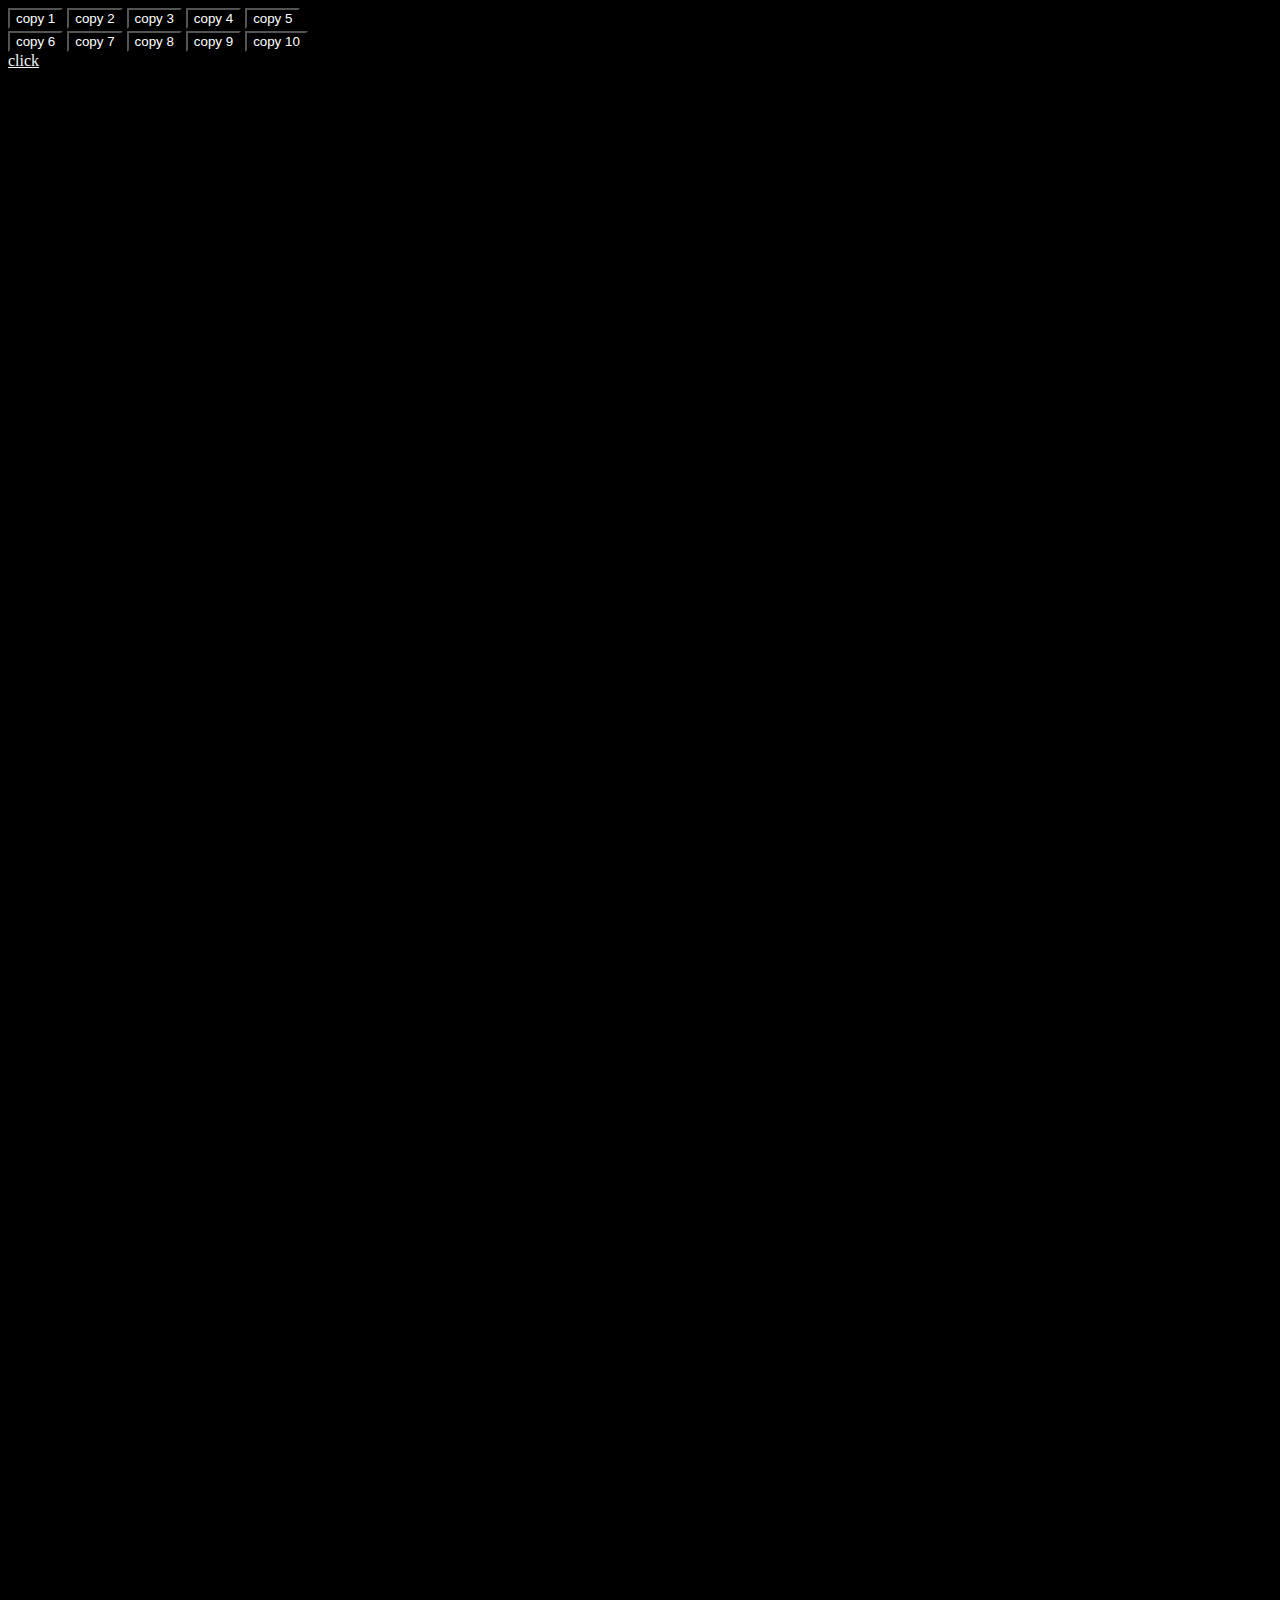
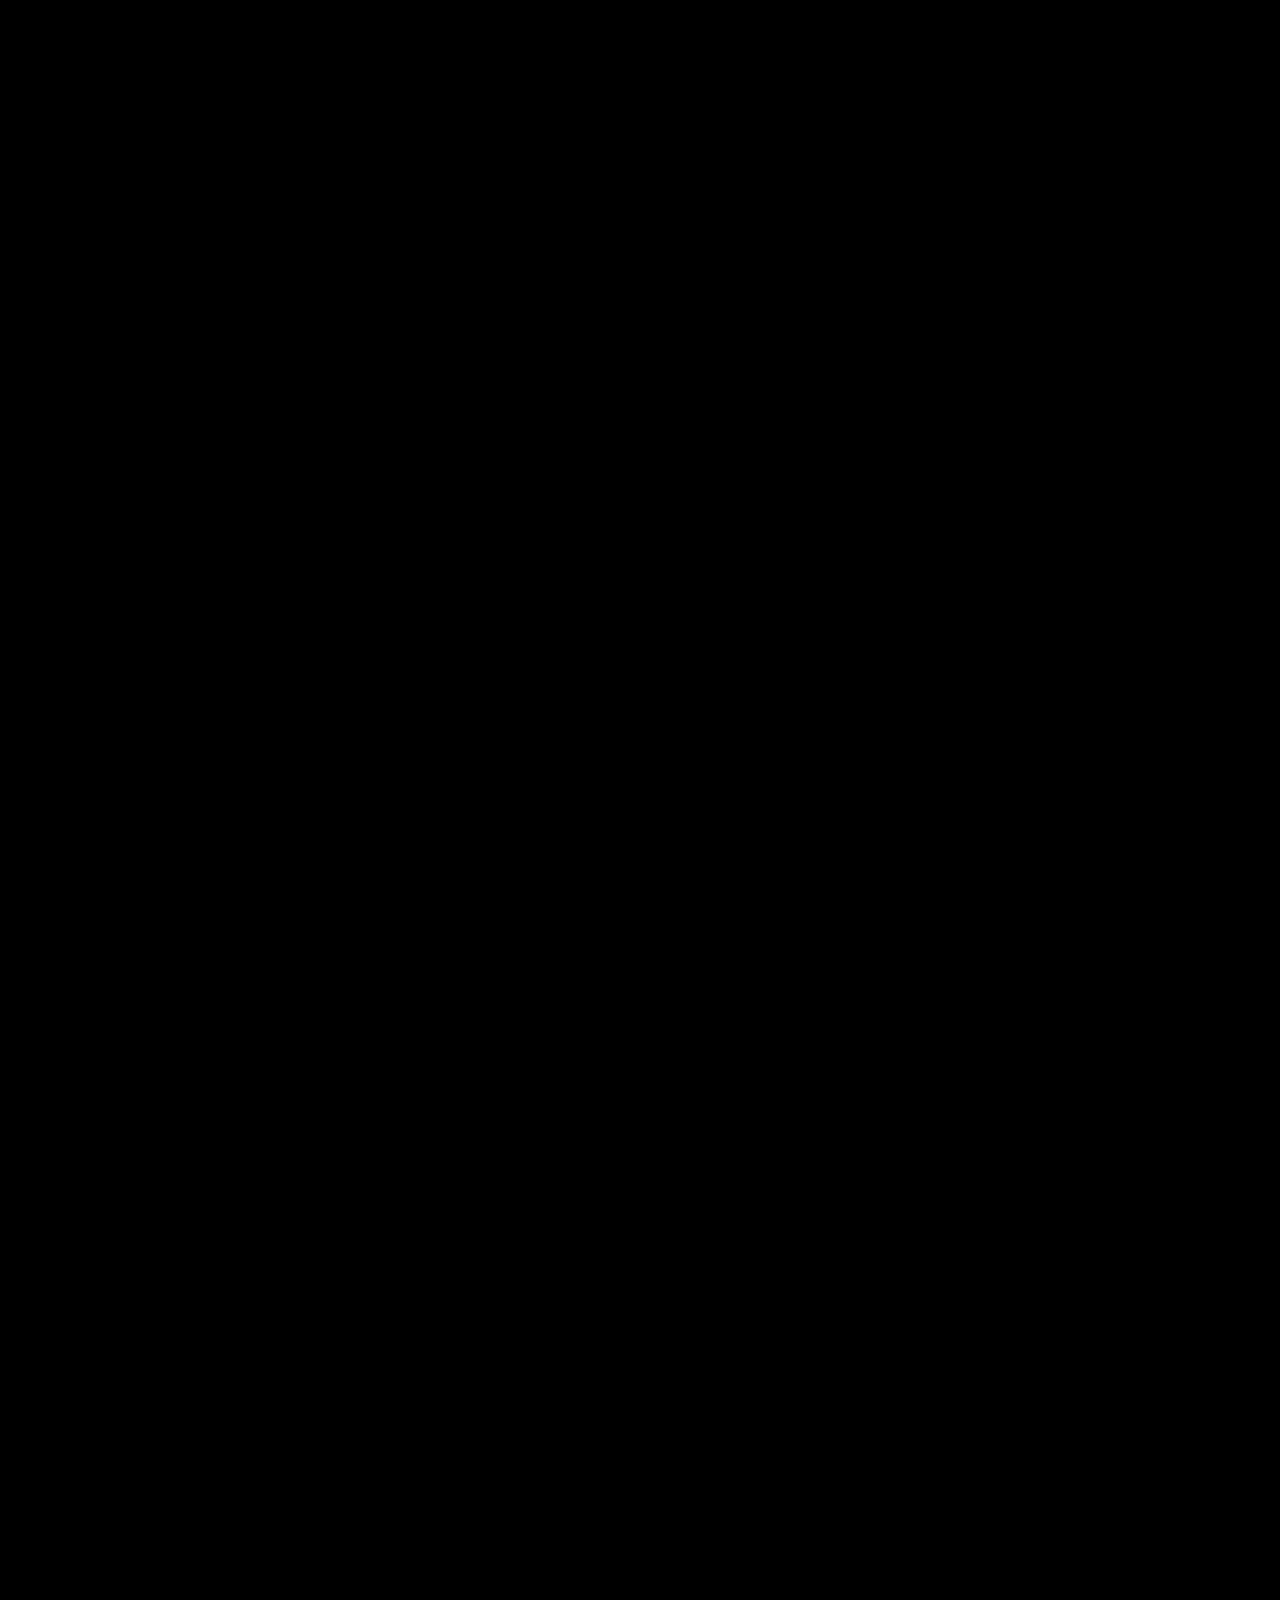
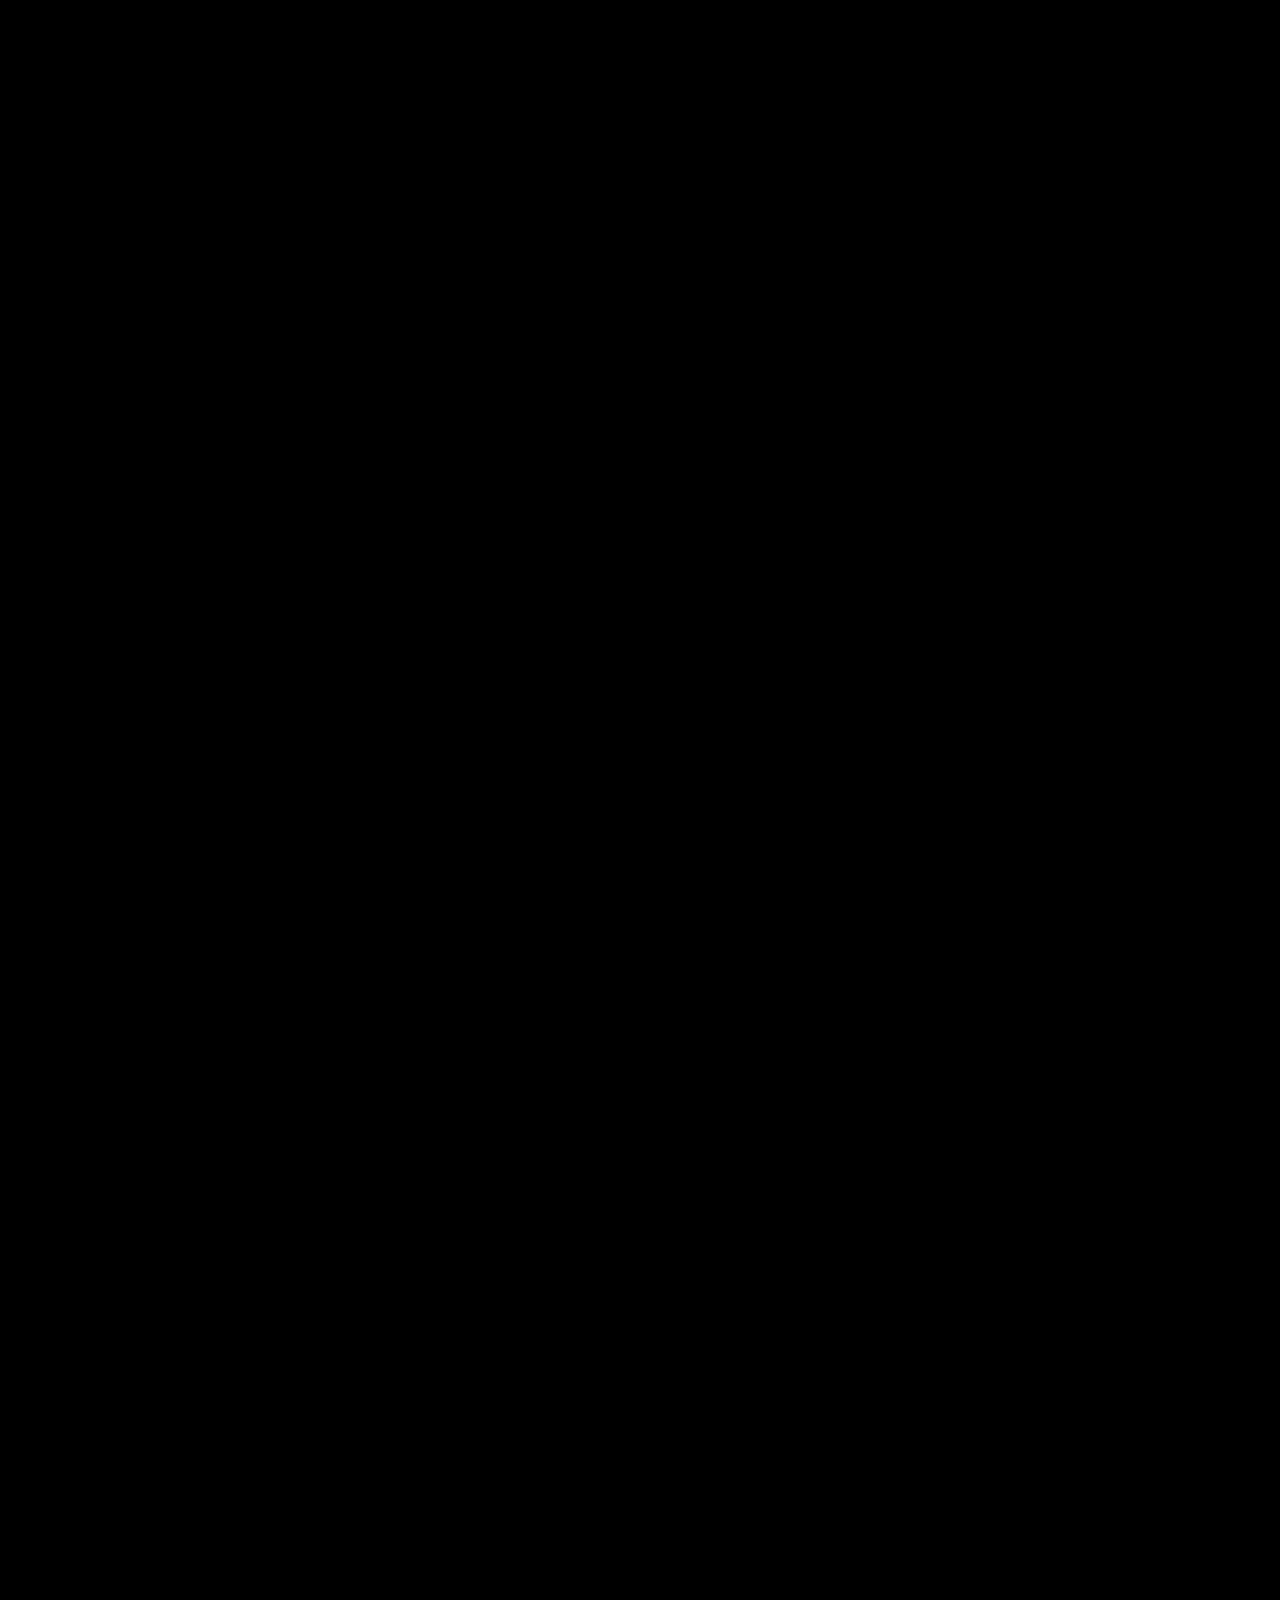
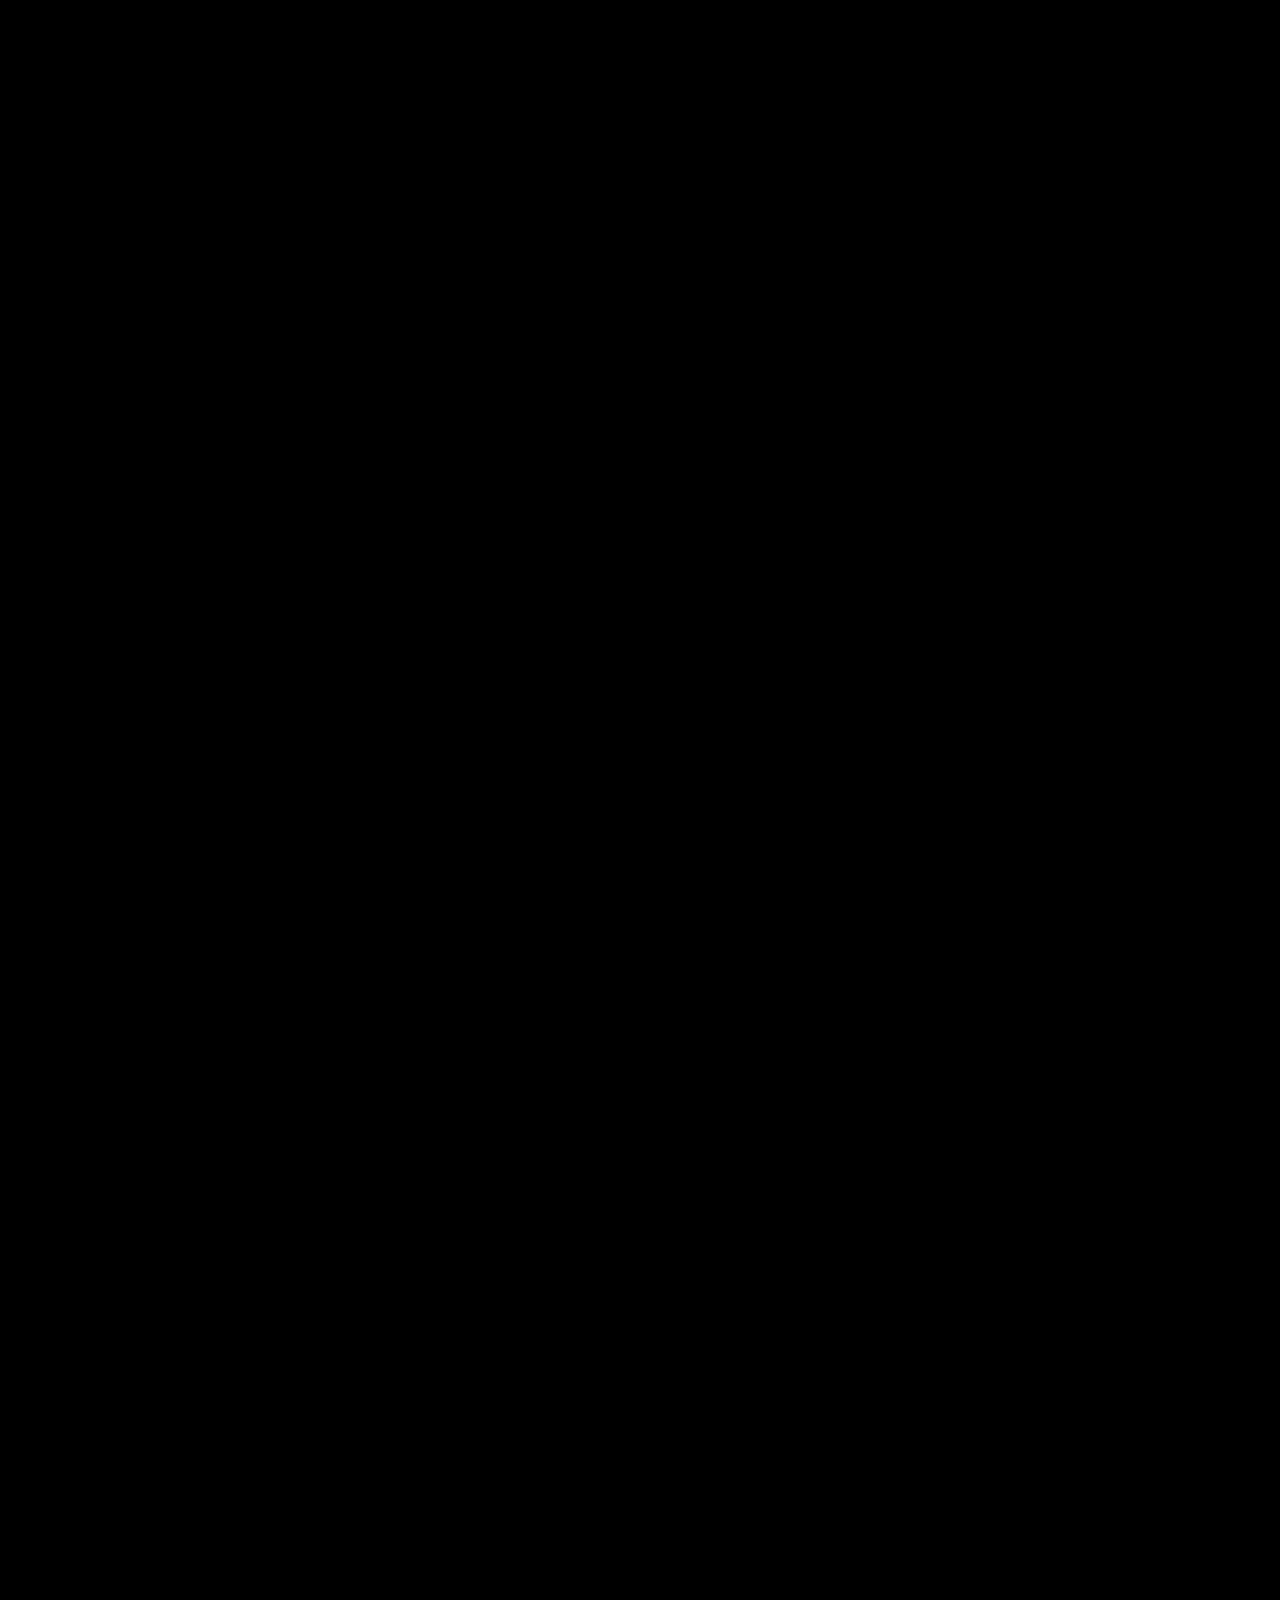
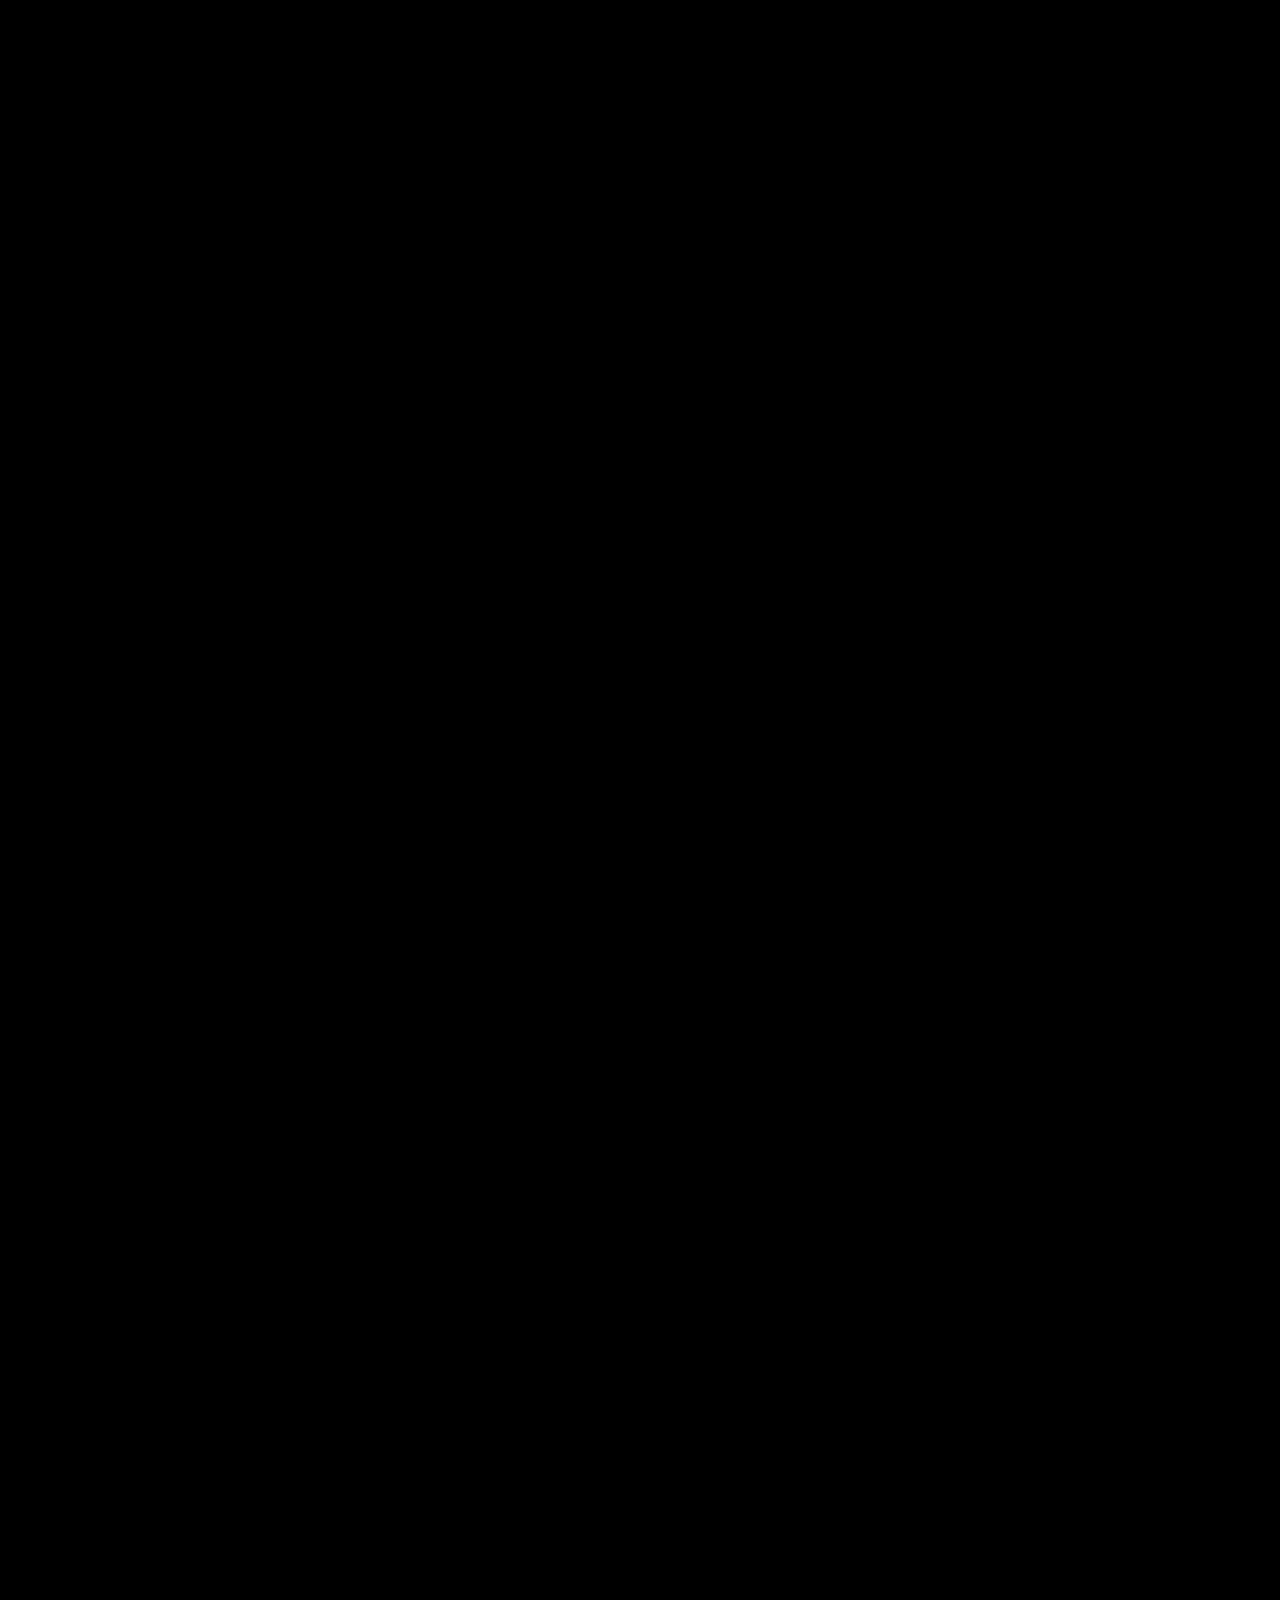
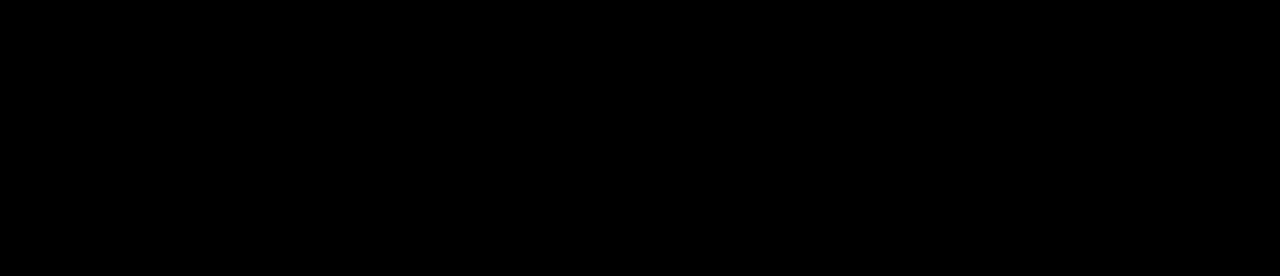
<file: index.html>
<!DOCTYPE html>
<html lang="en">
<head>
    <meta charset="UTF-8">
    <meta name="viewport" content="width=device-width, initial-scale=1.0">
    <title>Jupyter Notebook</title>
    <link rel="stylesheet" href="style.css">
</head>
<body>
<div class="flex">
    <button id="copyButton1">copy 1</button> <span id="copyResult1"></span>
    <button id="copyButton2">copy 2</button> <span id="copyResult2"></span>
    <button id="copyButton3">copy 3</button> <span id="copyResult3"></span>
    <button id="copyButton4">copy 4</button> <span id="copyResult4"></span>
    <button id="copyButton5">copy 5</button> <span id="copyResult5"></span>
    <button id="copyButton6">copy 6</button> <span id="copyResult6"></span>
    <button id="copyButton7">copy 7</button> <span id="copyResult7"></span>
    <button id="copyButton8">copy 8</button> <span id="copyResult8"></span>
    <button id="copyButton9">copy 9</button> <span id="copyResult9"></span>
    <button id="copyButton10">copy 10</button> <span id="copyResult10"></span>
</div>
<a href="page.html"> click </a>

<pre id="textToCopy1">
class Student:
    def __init__(self):
        self.marks = []

    def set_data(self, r, n, m1, m2, m3):
        self.rollno = r
        self.name = n
        self.marks.append(m1)
        self.marks.append(m2)
        self.marks.append(m3)

    def total(self):
        return sum(self.marks)

    def display_data(self):
        print("Student Details")
        print("Roll no : ", self.rollno)
        print("Name : ", self.name)
        print("Marks : ", self.total())
        print("********************")


r = int(input("Enter the rollno : "))
n = input("Enter the name : ")
print("********************")
m1 = int(input("Enter the marks in sub1 : "))
m2 = int(input("Enter the marks in sub2 : "))
m3 = int(input("Enter the marks in sub3 : "))

student_obj = Student()
student_obj.set_data(r, n, m1, m2, m3)
student_obj.display_data()
     
               
</pre>

<h4>lab 2</h4>
<pre id="textToCopy2">
class Student:
    def __init__(self, name, rollno, course, year):
        self.name = name
        self.rollno = rollno
        self.course = Course(course, year)

    def show(self):
        print(self.name, self.rollno)
        print(self.course.get())

class Course:
    def __init__(self, name, year):
        self.name = name
        self.year = year

    def get(self):
        return (self.name, self.year)

class Department:
    def __init__(self, name):
        self.name = name
        self.courses = []

    def get(self):
        return (self.name, self.courses)

    def add_courses(self, name):
        self.courses.append(name)

    def show_courses(self):
        print("Courses of this department are given: ", self.courses)

# Creating departments and adding courses
D1 = Department("BVOC")
D2 = Department("Commerce")

D1.add_courses("ASD")
D1.add_courses("RSCM")
D1.add_courses("DMFM")

D2.add_courses("HUMAN RESOURCES")
D2.add_courses("Marketing")
D2.add_courses("Material Management")

D1.show_courses()
D2.show_courses()

print("The List of the courses for the respective Department are given below: Choose the course of your wish")
S = Student("Keerthana V.D. Nayak", 201315, "ASD", 2020)
S.show()
              
</pre>

<h4>lab 3</h4>
<pre id="textToCopy3">
#a]
a = int(input("Please Enter the number 1: "))
b = int(input("Please Enter the number 2: "))

try:
    c = a / b
    print("a/b = %d" % c)
except ZeroDivisionError:
    print("You can't divide by zero")
else:
    print(c)

#b]
try:
    num = int(input("Enter the number: "))
    if num less 0:
        raise ValueError
except ValueError:
    print("Negative integers are not accepted. Please enter a positive integer.")
else:
    print(num)

   
        
</pre>

<h4>lab 4</h4>
<pre id="textToCopy4">
#1]
import numpy as np
x = np.array([[1, 2, 3, 4], [5, 6, 7, 8], [9, 10, 11, 12]])
print("Original array:")
print(x)
print(" ")
print("Sum of all elements:")
print(np.sum(x))
print(" ")
print("Sum of each column:")
print(np.sum(x, axis=0))
print(" ")
print("Sum of each row:")
print(np.sum(x, axis=1))

#2] a]
print("Array of floating point : \n")
print(np.ones((3, 5)))
#2] b]
array = np.random.randint(10, size=(3, 3))
print("Array of random integers :\n ")
print(array)

#2] c]
import numpy as np
x=np.array([1,2,3,4,5,6,7,8,9,10])
print("Original array: ")
print(x)
print(" ")
#i)Positive and negative indexing on the array
print("Access element by Positive index :")
print(x[0])
print(" ")
print("Access element by Negative index :")
print(x[-1])
print(" ")
#ii)middle subarray of the original array
print("Middle subarray of the original array:")
print(x[4:8])
print(" ")
#iii)every other element, starting at index 1
print("Access every other elements : ")
print(x[1::2] )

#2] d]
#i)one-dimensions array
array = np.array([ 2, 4, 6, 8, 10, 12])
print("One-dimensions array:")
print(array)
#ii)two-dimensions array
newarray= np.array([[ 2, 4],[ 6, 8], [10, 12]])
print("Two-dimensions array:")
print(newarray)
#iii)three -dimensions array
array_3= np.array([[[0,1,2],[3,4,5]],[[6,7,8],[9,10,11]]])
print("Three-dimensions array:")
print(array_3)

#2] e]
x=np.array([1,2,3])
y=np.array([3,2,1])
z=np.array([7,8,9])
print("concatenate:")
print(np.concatenate([x, y]))
print(" ")
print("vstack: ")
print(np.vstack([x, z, y]))
print(" ")
print("hstack: ")
print(np.hstack([x,y]))

#2] f]
import numpy as np
a = np.array([1,2,3,4,5,6,7,8,9,10,11,12])
b = a.reshape(3,4)
print("Array of shape 3*4 is :")
print(b)
print(" ")
c = b[::2]
print("Access multiple array element at once :")
print(c)
     
</pre>

<h4>lab 5</h4>
<pre id="textToCopy5">
#create dataframe Sales
import pandas as pd
inr2014=[700,2100,1300,878,987]
inr2015=[700,2100,1310,878,978]
inr2016=[5000,2100,1350,878,977]
inr2017=[700,2150,1370,878,987]
label = ['Kokila','Punith','Rama','Shama','Bahma']
dic={'2014':inr2014,'2015':inr2015,'2016':inr2016,'2017':inr2017}
Sales=pd.DataFrame(dic,index=label)
print(Sales)
#create dataframe Sales2
inr2018=[160000,110000,500000,340000,900000]
label=['Kokila','Punith','Rama','Shama','Bahma']
dic={'2018':inr2018}
Sales2=pd.DataFrame(dic,index=label)
print(Sales2)
#1]
print(Sales.index)
#2]
print(Sales.columns)
#3]
print(Sales.dtypes) 
#4]
print(Sales.ndim)
print(Sales.shape)
print(Sales.size)
print(Sales.values)
#5] a]
print(Sales.tail(2)) 
#5] b]
print(Sales.head(2))
#6]
print(Sales[['2014','2015']])
#7] 
print(Sales.empty)
#8]
print(Sales.T.append(Sales2.T).T)
#9] 
print(Sales.T)
print(Sales)
#10]
print(Sales['2017'])
#11] 
print(Sales['2016']['Bahma'])
print(Sales)
#12]
del Sales['2014']
print(Sales)
#13] 
Sales.rename({'Punith':'Rajkumar','Rama':'Krishan'},axis='index')
#14]
print(Sales2)
Sales2['2018']['Kokila']=100000
print(Sales2)
#15] 
print(Sales)
print(Sales2)
</pre>

<h4>lab 6</h4>
<pre id="textToCopy6">
# 2
import pandas as pd
Automobile_data =pd.read_csv("D:/Sem 3 B.Voc/Python for Data Science/notes/unit
3/csv/AUTOMOBILE_DATA.csv", sep=",", header=0)
Automobile_data 
# 3
import numpy as np
import pandas as pd
Automobile_data=pd.read_csv("D:/Sem 3 B.Voc/Python for Data Science/notes/unit
3/csv/AUTOMOBILE_DATA.csv")
Automobile_data['PRICE']=Automobile_data['PRICE'].fillna(420)
Automobile_data
# 4
import pandas as pd
Automobile_Data = pd.read_csv('D:/Sem 3 B.Voc/Python for Data Science/notes/unit
3/csv/AUTOMOBILE_DATA1.csv')
Automobile_Data = Automobile_Data
[['COMPANY','PRICE']][Automobile_Data.PRICE==Automobile_Data['PRICE'].max()]
Automobile_Data
# 5
import pandas as pd
Automobile_Data = pd.read_csv('D:/Sem 3 B.Voc/Python for Data Science/notes/unit
3/csv/AUTOMOBILE_DATA1.csv')
car_Manufacturers = Automobile_Data .groupby('COMPANY')
higpricecarDf = car_Manufacturers['COMPANY','PRICE'].max()
higpricecarDf

</pre>

<h4>lab 7</h4>
<pre id="textToCopy7">
# a
import pandas as pd
import matplotlib.pyplot as plt
df = pd.read_csv("D:/Sem 3 B.Voc/Python for Data Science/notes/unit 4/New
folder/company_sales_data.csv")
profitList = df ['total_profit'].tolist()
monthList = df ['month_number'].tolist()
plt.plot(monthList, profitList)
plt.xlabel('Month number')
plt.ylabel('Profit in dollar')
plt.xticks(monthList)
plt.title('Company profit per month')
plt.yticks([100000, 200000, 300000, 400000, 500000])
plt.show()

# b
import pandas as pd
import matplotlib.pyplot as plt
df = pd.read_csv("D:/Sem 3 B.Voc/Python for Data Science/notes/unit 4/New
folder/company_sales_data.csv")
monthList = df ['month_number'].tolist()
faceCremSalesData = df ['facecream'].tolist()
faceWashSalesData = df ['facewash'].tolist()
toothPasteSalesData = df ['toothpaste'].tolist()
bathingsoapSalesData = df ['bathingsoap'].tolist()
shampooSalesData = df ['shampoo'].tolist()
moisturizerSalesData = df ['moisturizer'].tolist()
plt.plot(monthList, faceCremSalesData, label = 'Face cream Sales Data', marker='o',
linewidth=3)
plt.plot(monthList, faceWashSalesData, label = 'Face Wash Sales Data', marker='o',
linewidth=3)
plt.plot(monthList, toothPasteSalesData, label = 'ToothPaste Sales Data', marker='o',
linewidth=3)
plt.plot(monthList, bathingsoapSalesData, label = 'BathingSoap Sales Data', marker='o',
linewidth=3)
plt.plot(monthList, shampooSalesData, label = 'Shampoo Sales Data', marker='o',
linewidth=3)
plt.plot(monthList, moisturizerSalesData, label = 'Moisturizer Sales Data', marker='o',
linewidth=3)
plt.xlabel('Month Number')
plt.ylabel('Sales units in number')
plt.legend(loc='upper left')
plt.xticks(monthList)
plt.yticks([1000, 2000, 4000, 6000, 8000, 10000, 12000, 15000, 18000])
plt.title('Sales data')
plt.show()

# c
import pandas as pd
import matplotlib.pyplot as plt
df = pd.read_csv("D:/Sem 3 B.Voc/Python for Data Science/notes/unit 4/New
folder/company_sales_data.csv")
monthList = df ['month_number'].tolist()
labels = ['FaceCream', 'FaseWash', 'ToothPaste', 'Bathing soap', 'Shampoo', 'Moisturizer']
salesData = [df ['facecream'].sum(), df ['facewash'].sum(), df ['toothpaste'].sum(),
df ['bathingsoap'].sum(), df ['shampoo'].sum(), df ['moisturizer'].sum()]
plt.axis("equal")
plt.pie(salesData, labels=labels, autopct='%1.1f%%')
plt.legend(loc=(1,0.3))
plt.title('Sales data')
plt.show()
 
</pre>

<h4>lab 8</h4>
<pre id="textToCopy8">
import numpy as np
import pandas as pd
import matplotlib.pyplot as plt
df1 = pd.read_csv("D:/Sem 3 B.Voc/Python for Data Science/notes/unit 4/New
folder/SAheart.csv")
df1

df1.head(10)

df1=pd.crosstab(df1.famhist, df1.chd)
df1

# a
df1.plot.bar()

# b 
df1 = pd.crosstab(df1.age, df1.chd)
df1

df1.plot.bar(figsize=(20,10))
plt.xlabel("Ages")
plt.ylabel("Counts")
</pre>

<h4>lab 9</h4>
<pre id="textToCopy9">
import numpy as np
import pandas as pd
import matplotlib.pyplot as plt
df = pd.read_csv("D:/Sem 3 B.Voc/Python for Data Science/notes/unit 4/New
folder/Iris.csv")
df

df.head(50)

df[50:100]

from pandas.api.types import is_numeric_dtype
for col in data.columns:
    if is_numeric_dtype(data[col]):
            print('%s:' % (col))
            print('\t Mean = %.2f' % data[col].mean())
            print('\t Median = %.2f' % data[col].median())
            print('\t Standard deviation = %.2f' % data[col].std())
            print('\t Minimum = %.2f' % data[col].min())
            print('\t Maximum = %.2f' % data[col].max())

data['class'].value_counts()

data.describe(include='all')

# a
df = "D:/Sem 3 B.Voc/Python for Data Science/notes/unit 4/New folder/iris.data"
iris = np.genfromtxt(df, delimiter=',', dtype='object')
sepallength = np.genfromtxt(df, delimiter=',', dtype='float', usecols=[0])
A = np.mean(sepallength)
B = np.median(sepallength)
C = np.std(sepallength)
print("\n----Calculate Mean-----\n")
print(A)
print("\n---- Calculate Median ---- \n")
print(B)
print("\n---- Calculate Standard deviation ---- \n")
print(C)

# b
df = "D:/Sem 3 B.Voc/Python for Data Science/notes/unit 4/New folder/iris.data"
sepallength = np.genfromtxt(df, delimiter=',', dtype='float', usecols=[0])
Smax, Smin = sepallength.max(), sepallength.min()
(sepallength - Smin)/(Smax - Smin)

data.head(50)

# c
df ="D:/Sem 3 B.Voc/Python for Data Science/notes/unit 4/New folder/iris.data"
iris_2d = np.genfromtxt(df, delimiter=',', dtype='float')
iris_2d[np.random.randint(150, size=20), np.random.randint(4, size=20)] = np.nan
print(iris_2d)

type(iris_2d)

X = np.isnan(iris_2d[:, 0]).sum()
# Position of missing values
Y = np.where(np.isnan(iris_2d[:, 0]))
print("\n----Number of missing values ---- \n")
print(X)
print("\n---- Position of missing values ----\n")
print(Y)


</pre>

<h4>lab 10</h4>
<pre id="textToCopy10">
import pandas as pd
ResultSheet={
'Arnab': pd.Series([45, 91, 97],
index=['Maths','Science','Hindi']),
'Ramit': pd.Series([70, 81, 96],
index=['Maths','Science','Hindi']),
'Samridhi': pd.Series([89, 91, 88],
index=['Maths','Science','Hindi']),
'Riya': pd.Series([81, 71, 67],
index=['Maths','Science','Hindi']),
'Mallika': pd.Series([94, 95, 99],
index=['Maths','Science','Hindi']),
'Shiv': pd.Series([25, 50, 75],
index=['Maths','Science','Hindi'])}
ResultDF = pd.DataFrame(ResultSheet)
ResultDF

# 1
ResultDF.to_csv(path_or_buf='C:/Users/shivaraj/Desktop/Dataset/Student_Result.CSV', sep
=',')

# 2
Maker ="*"
markersize=10
linestyle="--"
Linewidth =3
import pandas as pd
import matplotlib.pyplot as plt
df = ResultDF
#creates plot of different color for each student
df.plot(kind='line', color=['red','blue','brown','y','m','c'],marker="*",markersize=10,linewidth=
3,linestyle="--")
# Set title to "Unit Test Report"
plt.title('Unit Test Report')
plt.grid(True)
# Label x axis as "Subjects"
plt.xlabel('Subjects')
# Label y axis as "Marks in Rs"
plt.ylabel('Marks')
plt.show()

# 3
import pandas as pd
import matplotlib.pyplot as plt
df=pd.read_csv("C:/Users/shivaraj/Desktop/Dataset/Student_Result.CSV")
df.plot(kind='bar',title='Student_Result',color=['b','r','k','y','c','black'], edgecolor='m',linewidth
=2,linestyle='-.')
positions = (0, 1, 2)
labels = ("Maths", "Science", "Hindi")
plt.xticks(positions, labels)
# Label x axis as "Subjects"
plt.xlabel('Subjects')
plt.legend(loc=(1,0.4))
#set title for ylabel
plt.ylabel('Marks in Each Subject')
plt.show()

ResultDF

# 4
import numpy as np
import matplotlib.pyplot as plt
Marks = np.array([45,70,89,81,94,25])
StuName = np.array(['Arnab', 'Ramit','Samridhi','Riya','Mallika','Shiv'])
plt.scatter(x=Marks,y=StuName,s=500,color='red',linewidth=3,marker='*',edgecolor='blue')
plt.title('All Students Marks in Maths')
plt.xlabel('Marks Scored')
plt.ylabel('Students Name')
plt.show()

Marks = np.array([91,81,91,71,95,50])
StuName = np.array(['Arnab', 'Ramit','Samridhi','Riya','Mallika','Shiv'])
plt.scatter(x=Marks,y=StuName,s=500,color='red',linewidth=3,marker='*',edgecolor='blue')
plt.title('All Students Marks in Science')
plt.xlabel('Marks Scored')
plt.ylabel('Students Name')
plt.show()

Marks = np.array([97,96,88,67,99,75])
StuName = np.array(['Arnab', 'Ramit','Samridhi','Riya','Mallika','Shiv'])
plt.scatter(x=Marks,y=StuName,s=500,color='red',linewidth=3,marker='*',edgecolor='blue')
plt.title('All Students Marks in Hindi')
plt.xlabel('Marks Scored')
plt.ylabel('Students Name')
plt.show()

</pre>
<script src="script.js"></script>
</body>
</html>
</file>
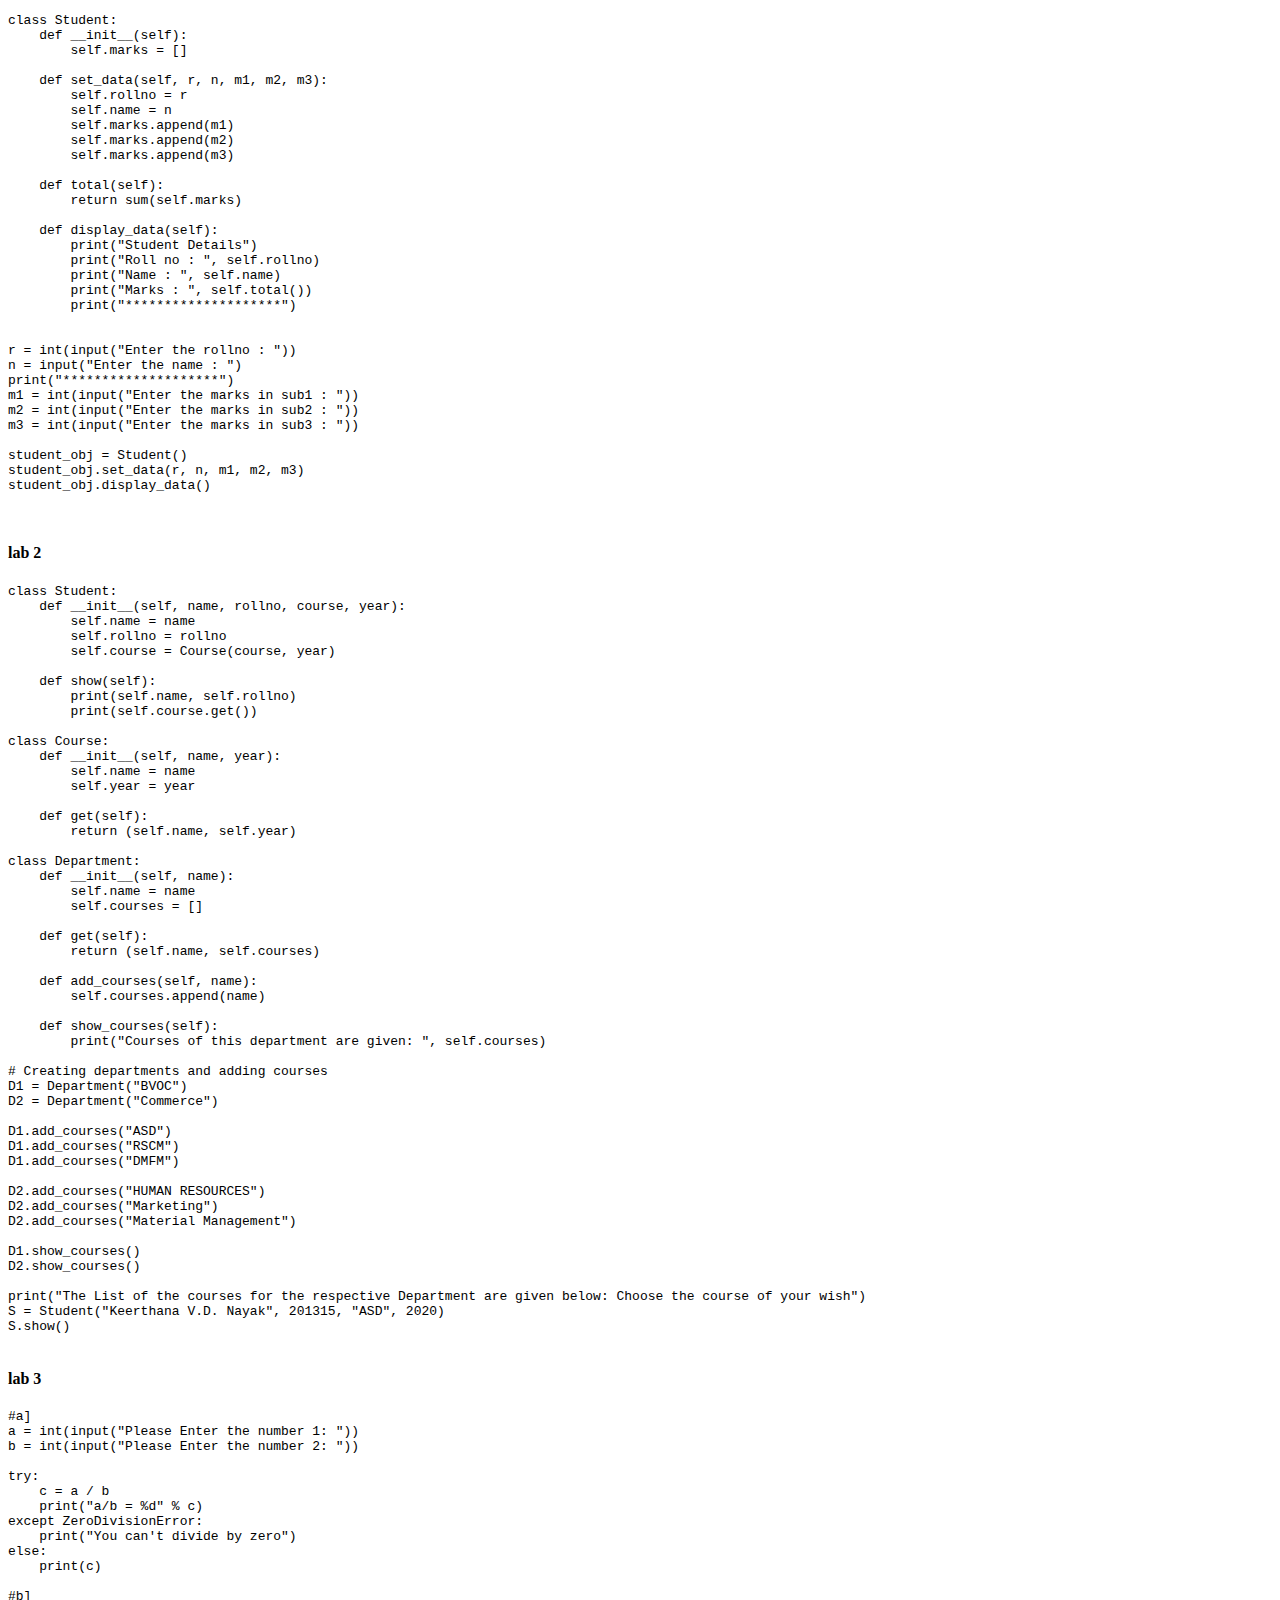
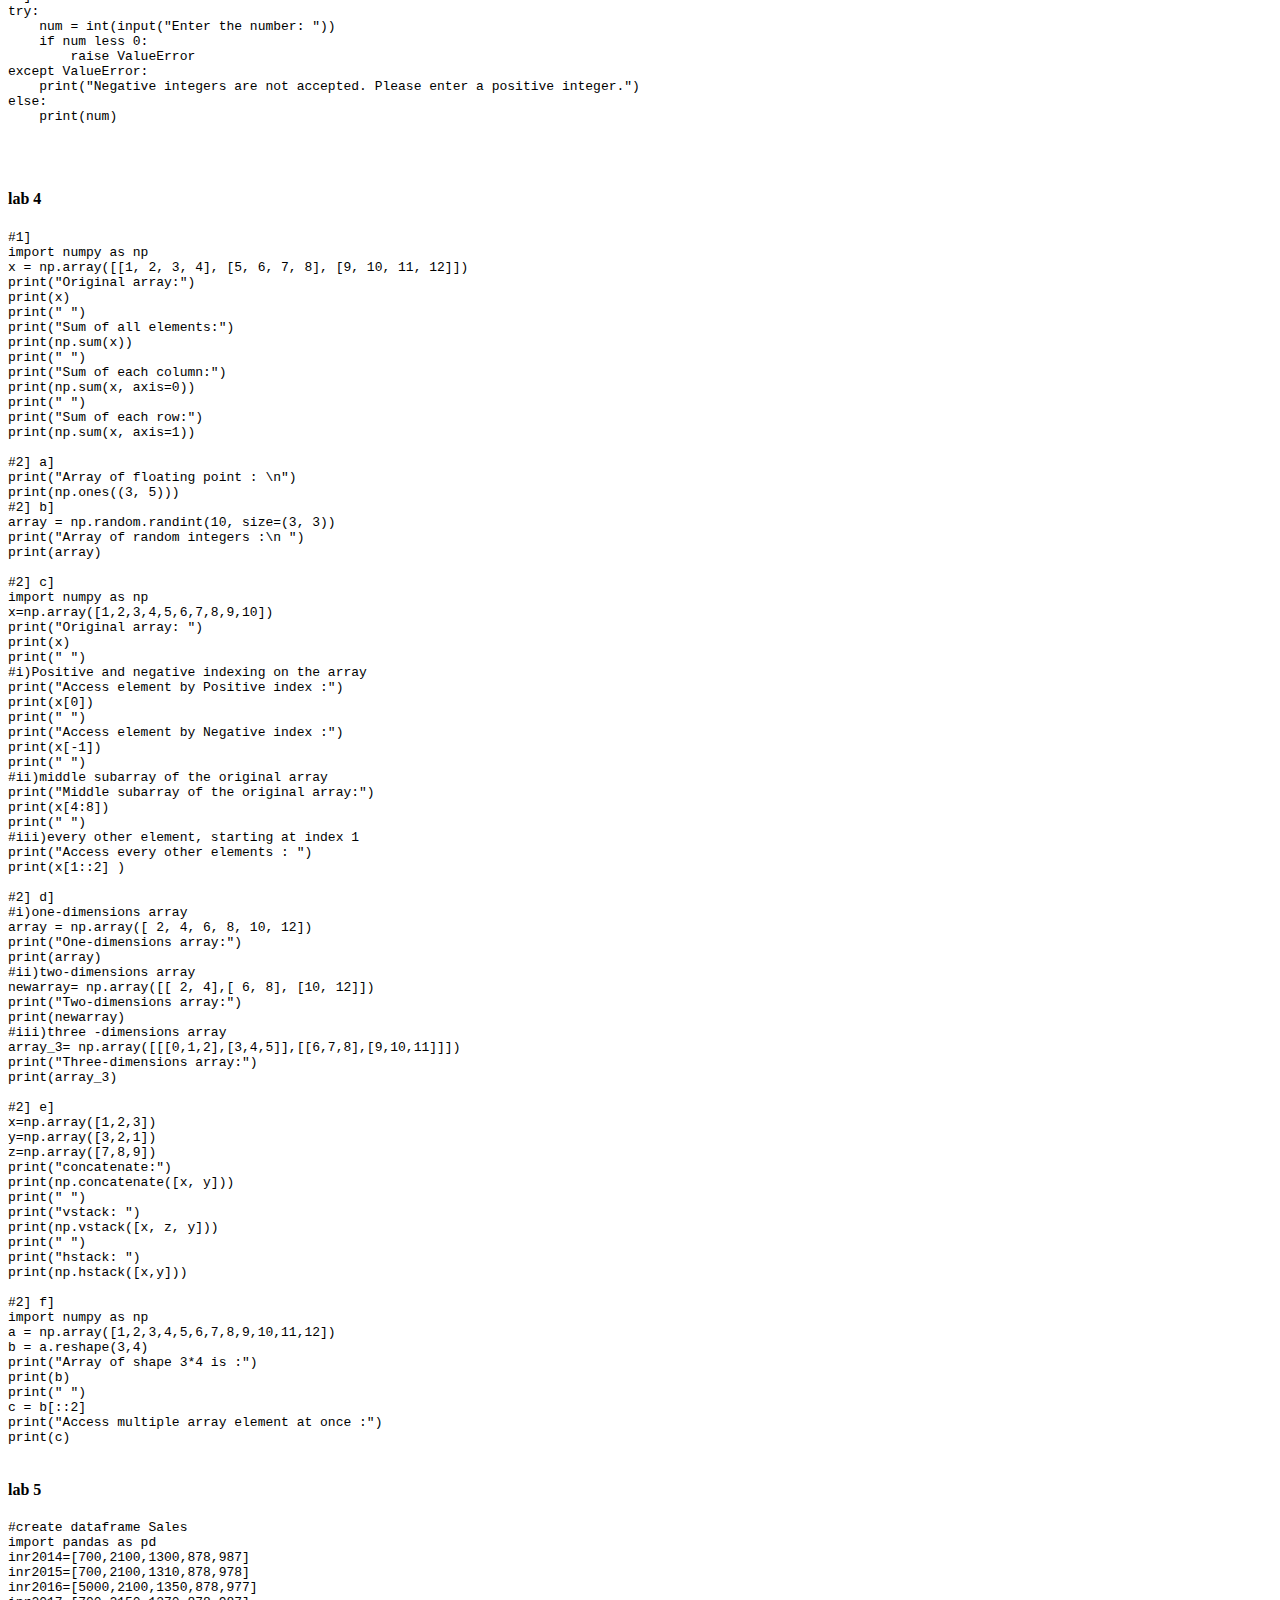
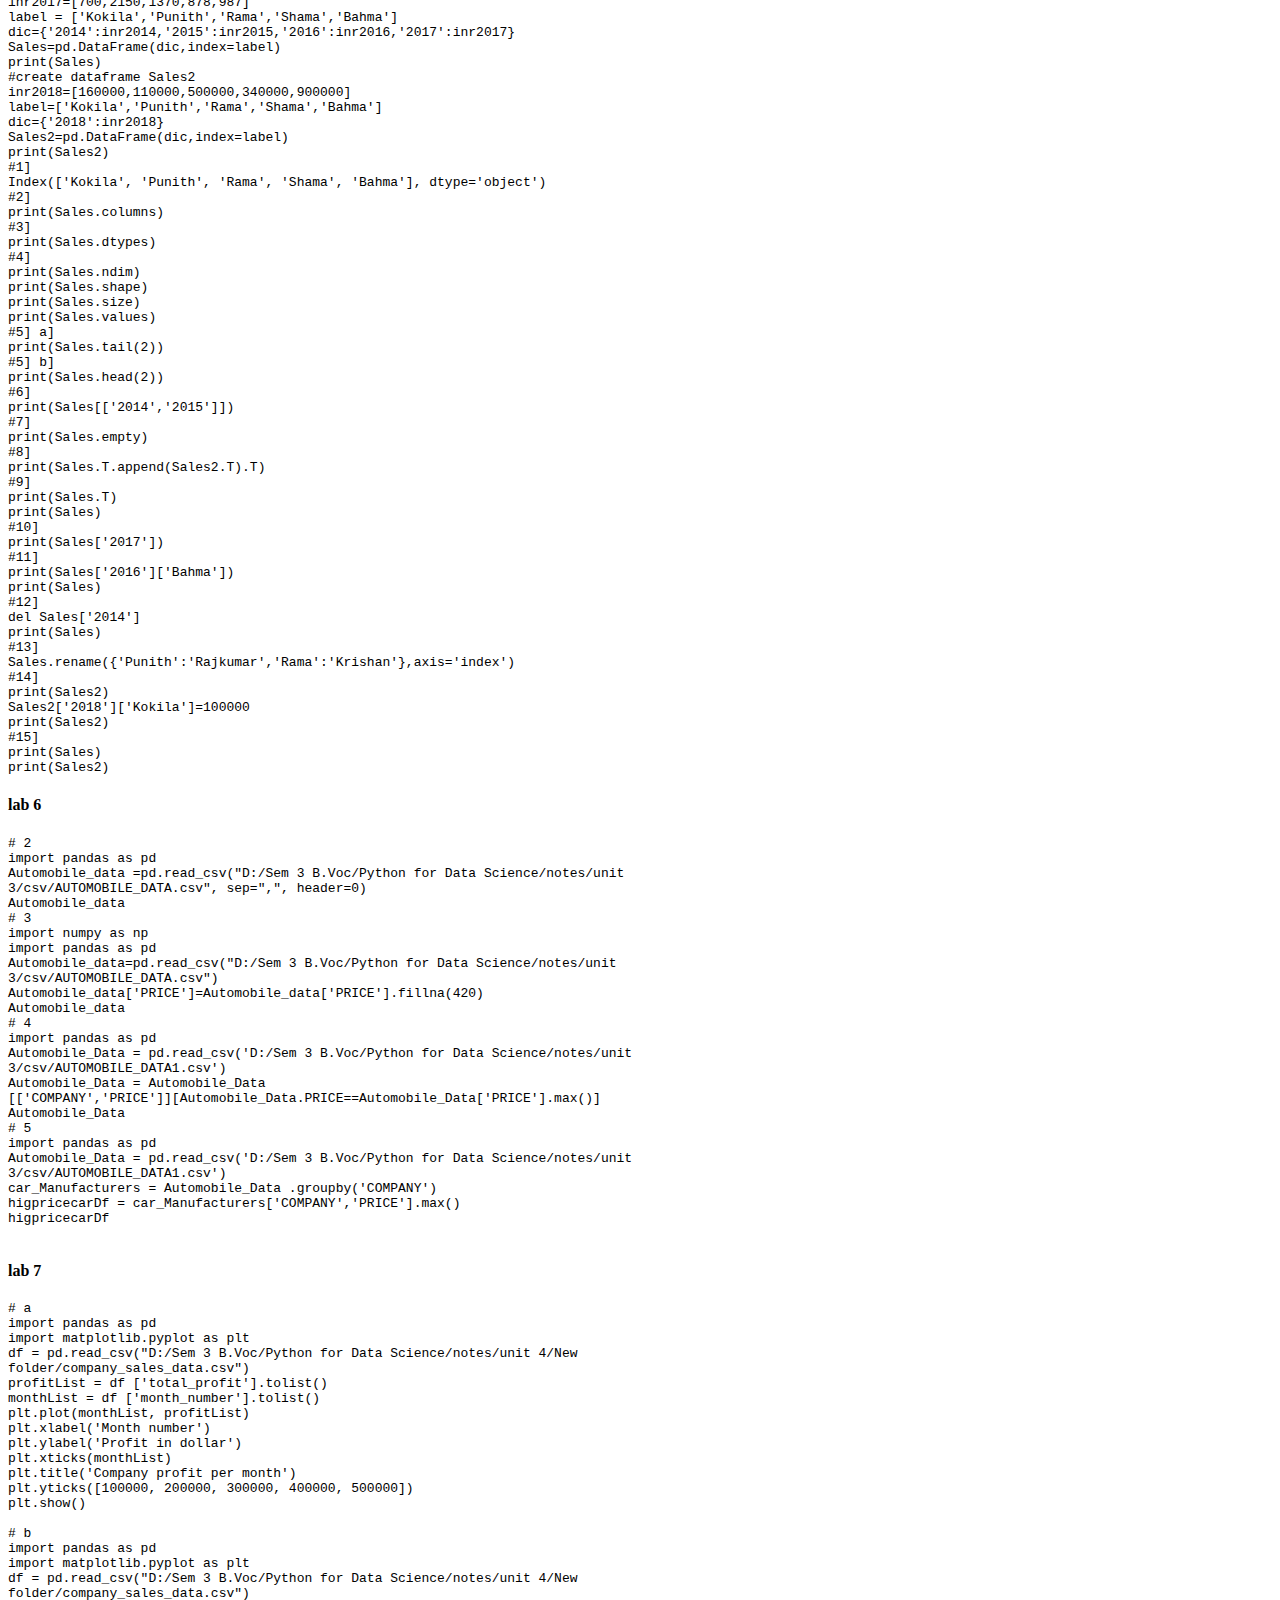
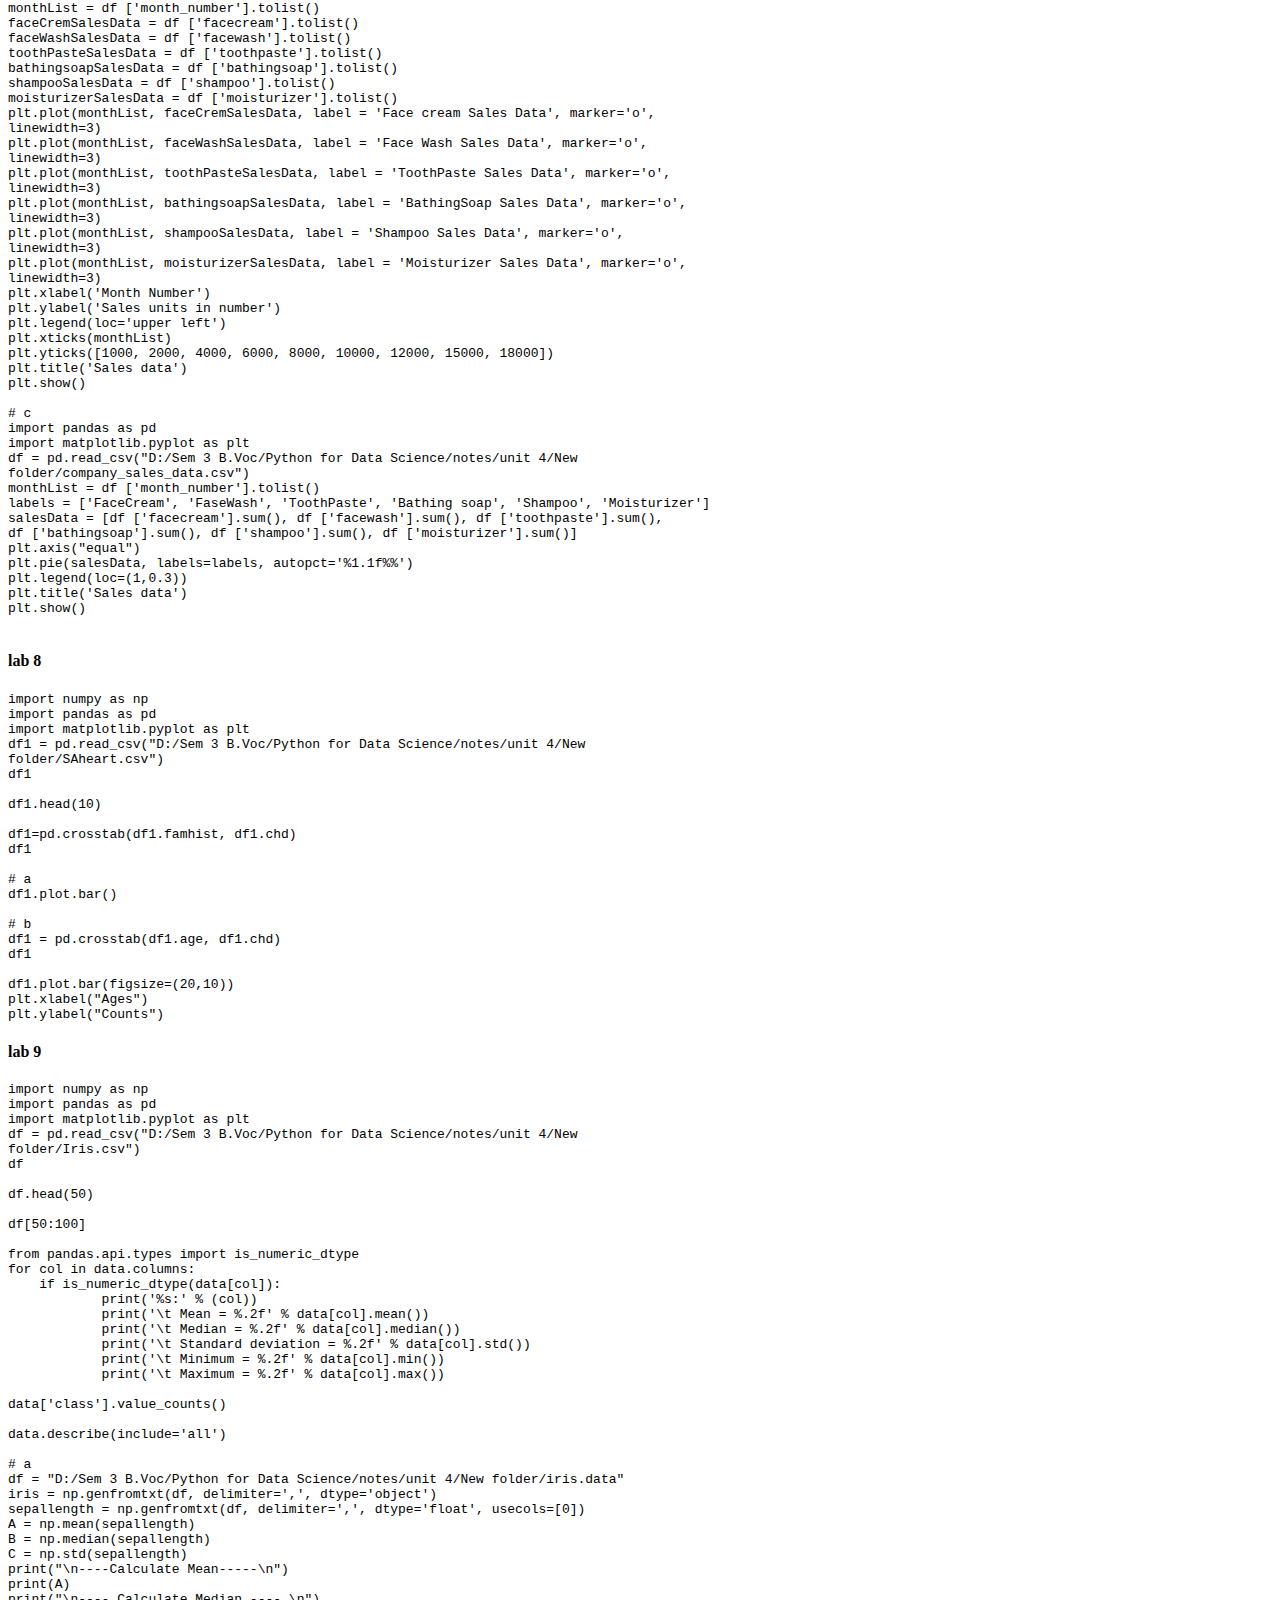
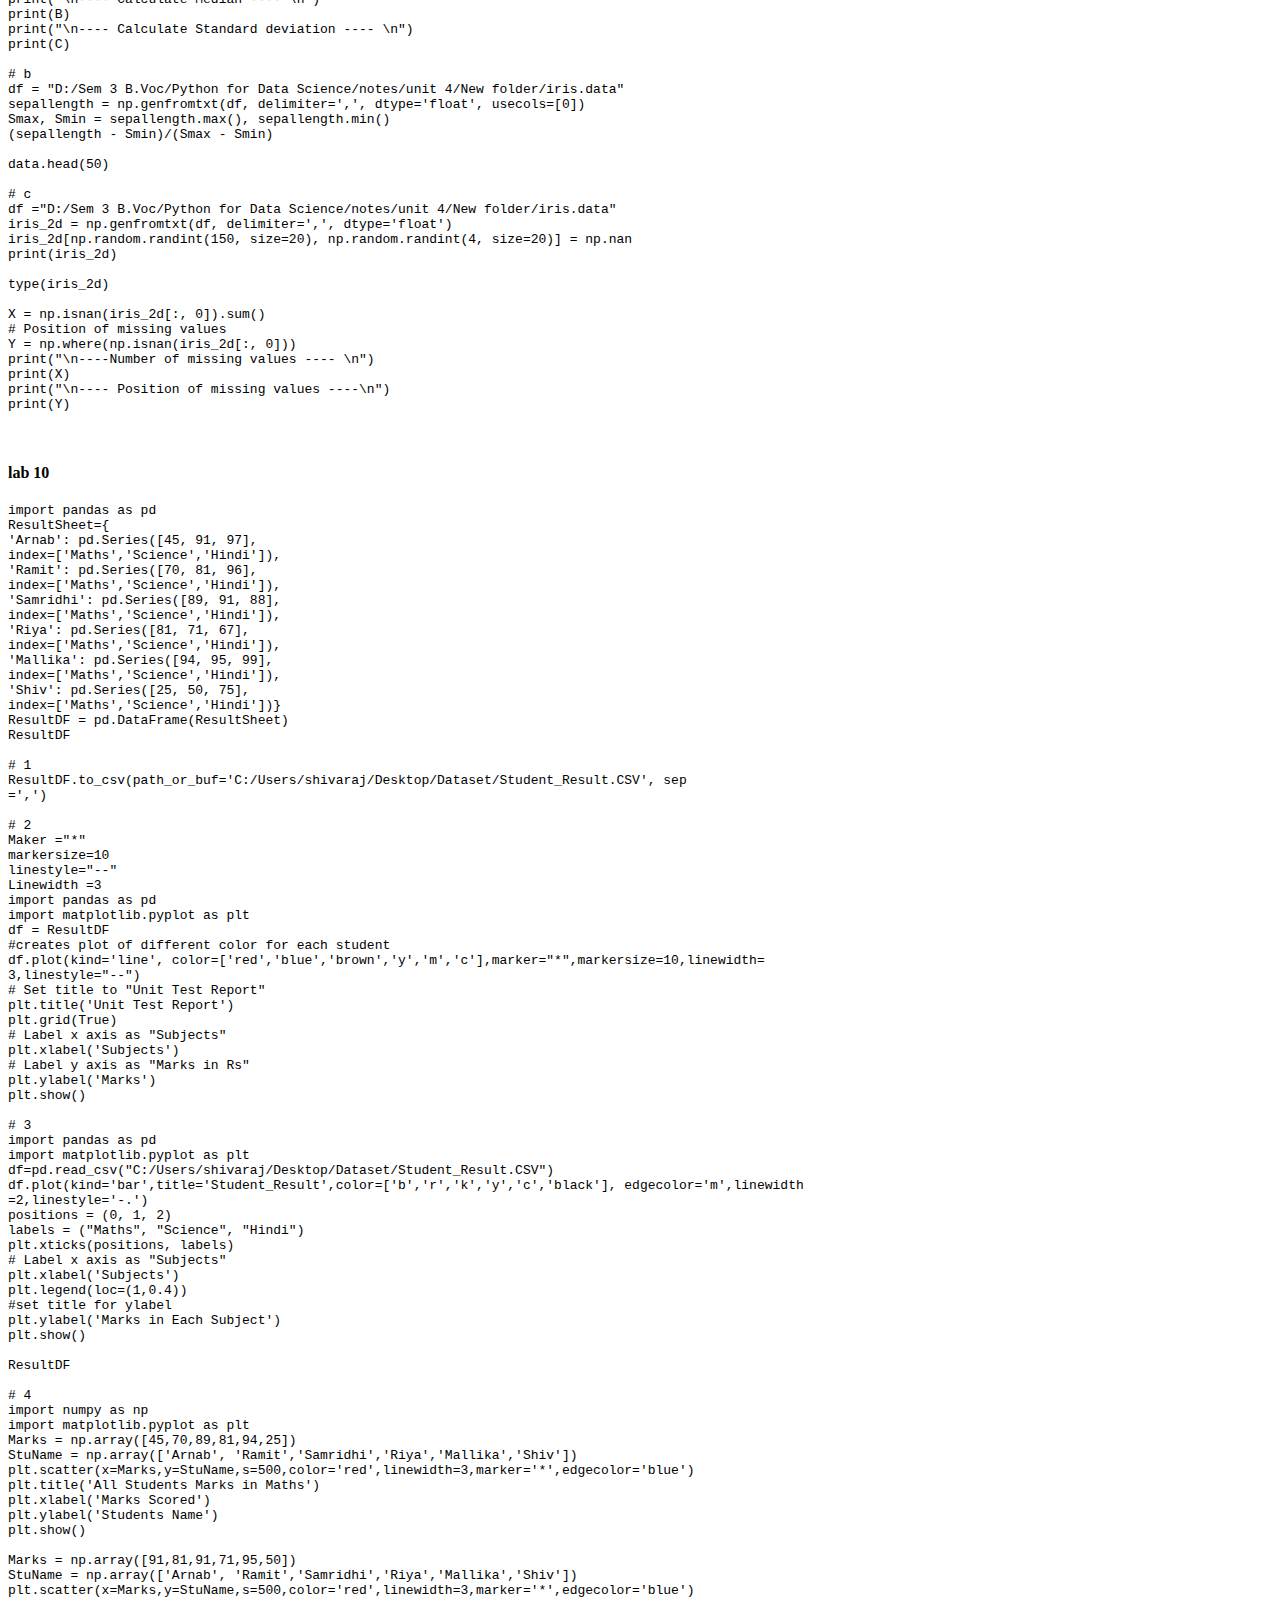
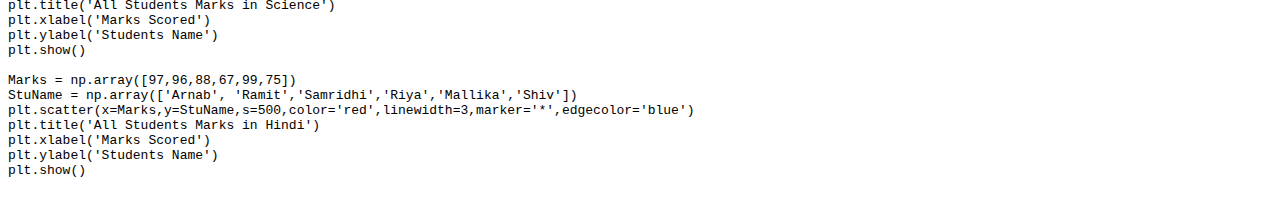
<file: page.html>
<!DOCTYPE html>
<html lang="en">
<head>
    <meta charset="UTF-8">
    <meta name="viewport" content="width=device-width, initial-scale=1.0">
    <title>Document</title>
</head>
<body>
    
<pre id="textToCopy1">
class Student:
    def __init__(self):
        self.marks = []

    def set_data(self, r, n, m1, m2, m3):
        self.rollno = r
        self.name = n
        self.marks.append(m1)
        self.marks.append(m2)
        self.marks.append(m3)

    def total(self):
        return sum(self.marks)

    def display_data(self):
        print("Student Details")
        print("Roll no : ", self.rollno)
        print("Name : ", self.name)
        print("Marks : ", self.total())
        print("********************")


r = int(input("Enter the rollno : "))
n = input("Enter the name : ")
print("********************")
m1 = int(input("Enter the marks in sub1 : "))
m2 = int(input("Enter the marks in sub2 : "))
m3 = int(input("Enter the marks in sub3 : "))

student_obj = Student()
student_obj.set_data(r, n, m1, m2, m3)
student_obj.display_data()
     
               
</pre>

<h4>lab 2</h4>
<pre id="textToCopy2">
class Student:
    def __init__(self, name, rollno, course, year):
        self.name = name
        self.rollno = rollno
        self.course = Course(course, year)

    def show(self):
        print(self.name, self.rollno)
        print(self.course.get())

class Course:
    def __init__(self, name, year):
        self.name = name
        self.year = year

    def get(self):
        return (self.name, self.year)

class Department:
    def __init__(self, name):
        self.name = name
        self.courses = []

    def get(self):
        return (self.name, self.courses)

    def add_courses(self, name):
        self.courses.append(name)

    def show_courses(self):
        print("Courses of this department are given: ", self.courses)

# Creating departments and adding courses
D1 = Department("BVOC")
D2 = Department("Commerce")

D1.add_courses("ASD")
D1.add_courses("RSCM")
D1.add_courses("DMFM")

D2.add_courses("HUMAN RESOURCES")
D2.add_courses("Marketing")
D2.add_courses("Material Management")

D1.show_courses()
D2.show_courses()

print("The List of the courses for the respective Department are given below: Choose the course of your wish")
S = Student("Keerthana V.D. Nayak", 201315, "ASD", 2020)
S.show()
              
</pre>

<h4>lab 3</h4>
<pre id="textToCopy3">
#a]
a = int(input("Please Enter the number 1: "))
b = int(input("Please Enter the number 2: "))

try:
    c = a / b
    print("a/b = %d" % c)
except ZeroDivisionError:
    print("You can't divide by zero")
else:
    print(c)

#b]
try:
    num = int(input("Enter the number: "))
    if num less 0:
        raise ValueError
except ValueError:
    print("Negative integers are not accepted. Please enter a positive integer.")
else:
    print(num)

   
        
</pre>

<h4>lab 4</h4>
<pre id="textToCopy4">
#1]
import numpy as np
x = np.array([[1, 2, 3, 4], [5, 6, 7, 8], [9, 10, 11, 12]])
print("Original array:")
print(x)
print(" ")
print("Sum of all elements:")
print(np.sum(x))
print(" ")
print("Sum of each column:")
print(np.sum(x, axis=0))
print(" ")
print("Sum of each row:")
print(np.sum(x, axis=1))

#2] a]
print("Array of floating point : \n")
print(np.ones((3, 5)))
#2] b]
array = np.random.randint(10, size=(3, 3))
print("Array of random integers :\n ")
print(array)

#2] c]
import numpy as np
x=np.array([1,2,3,4,5,6,7,8,9,10])
print("Original array: ")
print(x)
print(" ")
#i)Positive and negative indexing on the array
print("Access element by Positive index :")
print(x[0])
print(" ")
print("Access element by Negative index :")
print(x[-1])
print(" ")
#ii)middle subarray of the original array
print("Middle subarray of the original array:")
print(x[4:8])
print(" ")
#iii)every other element, starting at index 1
print("Access every other elements : ")
print(x[1::2] )

#2] d]
#i)one-dimensions array
array = np.array([ 2, 4, 6, 8, 10, 12])
print("One-dimensions array:")
print(array)
#ii)two-dimensions array
newarray= np.array([[ 2, 4],[ 6, 8], [10, 12]])
print("Two-dimensions array:")
print(newarray)
#iii)three -dimensions array
array_3= np.array([[[0,1,2],[3,4,5]],[[6,7,8],[9,10,11]]])
print("Three-dimensions array:")
print(array_3)

#2] e]
x=np.array([1,2,3])
y=np.array([3,2,1])
z=np.array([7,8,9])
print("concatenate:")
print(np.concatenate([x, y]))
print(" ")
print("vstack: ")
print(np.vstack([x, z, y]))
print(" ")
print("hstack: ")
print(np.hstack([x,y]))

#2] f]
import numpy as np
a = np.array([1,2,3,4,5,6,7,8,9,10,11,12])
b = a.reshape(3,4)
print("Array of shape 3*4 is :")
print(b)
print(" ")
c = b[::2]
print("Access multiple array element at once :")
print(c)
     
</pre>

<h4>lab 5</h4>
<pre id="textToCopy5">
#create dataframe Sales
import pandas as pd
inr2014=[700,2100,1300,878,987]
inr2015=[700,2100,1310,878,978]
inr2016=[5000,2100,1350,878,977]
inr2017=[700,2150,1370,878,987]
label = ['Kokila','Punith','Rama','Shama','Bahma']
dic={'2014':inr2014,'2015':inr2015,'2016':inr2016,'2017':inr2017}
Sales=pd.DataFrame(dic,index=label)
print(Sales)
#create dataframe Sales2
inr2018=[160000,110000,500000,340000,900000]
label=['Kokila','Punith','Rama','Shama','Bahma']
dic={'2018':inr2018}
Sales2=pd.DataFrame(dic,index=label)
print(Sales2)
#1]
Index(['Kokila', 'Punith', 'Rama', 'Shama', 'Bahma'], dtype='object')
#2]
print(Sales.columns)
#3]
print(Sales.dtypes) 
#4]
print(Sales.ndim)
print(Sales.shape)
print(Sales.size)
print(Sales.values)
#5] a]
print(Sales.tail(2)) 
#5] b]
print(Sales.head(2))
#6]
print(Sales[['2014','2015']])
#7] 
print(Sales.empty)
#8]
print(Sales.T.append(Sales2.T).T)
#9] 
print(Sales.T)
print(Sales)
#10]
print(Sales['2017'])
#11] 
print(Sales['2016']['Bahma'])
print(Sales)
#12]
del Sales['2014']
print(Sales)
#13] 
Sales.rename({'Punith':'Rajkumar','Rama':'Krishan'},axis='index')
#14]
print(Sales2)
Sales2['2018']['Kokila']=100000
print(Sales2)
#15] 
print(Sales)
print(Sales2)
</pre>

<h4>lab 6</h4>
<pre id="textToCopy6">
# 2
import pandas as pd
Automobile_data =pd.read_csv("D:/Sem 3 B.Voc/Python for Data Science/notes/unit
3/csv/AUTOMOBILE_DATA.csv", sep=",", header=0)
Automobile_data 
# 3
import numpy as np
import pandas as pd
Automobile_data=pd.read_csv("D:/Sem 3 B.Voc/Python for Data Science/notes/unit
3/csv/AUTOMOBILE_DATA.csv")
Automobile_data['PRICE']=Automobile_data['PRICE'].fillna(420)
Automobile_data
# 4
import pandas as pd
Automobile_Data = pd.read_csv('D:/Sem 3 B.Voc/Python for Data Science/notes/unit
3/csv/AUTOMOBILE_DATA1.csv')
Automobile_Data = Automobile_Data
[['COMPANY','PRICE']][Automobile_Data.PRICE==Automobile_Data['PRICE'].max()]
Automobile_Data
# 5
import pandas as pd
Automobile_Data = pd.read_csv('D:/Sem 3 B.Voc/Python for Data Science/notes/unit
3/csv/AUTOMOBILE_DATA1.csv')
car_Manufacturers = Automobile_Data .groupby('COMPANY')
higpricecarDf = car_Manufacturers['COMPANY','PRICE'].max()
higpricecarDf

</pre>

<h4>lab 7</h4>
<pre id="textToCopy7">
# a
import pandas as pd
import matplotlib.pyplot as plt
df = pd.read_csv("D:/Sem 3 B.Voc/Python for Data Science/notes/unit 4/New
folder/company_sales_data.csv")
profitList = df ['total_profit'].tolist()
monthList = df ['month_number'].tolist()
plt.plot(monthList, profitList)
plt.xlabel('Month number')
plt.ylabel('Profit in dollar')
plt.xticks(monthList)
plt.title('Company profit per month')
plt.yticks([100000, 200000, 300000, 400000, 500000])
plt.show()

# b
import pandas as pd
import matplotlib.pyplot as plt
df = pd.read_csv("D:/Sem 3 B.Voc/Python for Data Science/notes/unit 4/New
folder/company_sales_data.csv")
monthList = df ['month_number'].tolist()
faceCremSalesData = df ['facecream'].tolist()
faceWashSalesData = df ['facewash'].tolist()
toothPasteSalesData = df ['toothpaste'].tolist()
bathingsoapSalesData = df ['bathingsoap'].tolist()
shampooSalesData = df ['shampoo'].tolist()
moisturizerSalesData = df ['moisturizer'].tolist()
plt.plot(monthList, faceCremSalesData, label = 'Face cream Sales Data', marker='o',
linewidth=3)
plt.plot(monthList, faceWashSalesData, label = 'Face Wash Sales Data', marker='o',
linewidth=3)
plt.plot(monthList, toothPasteSalesData, label = 'ToothPaste Sales Data', marker='o',
linewidth=3)
plt.plot(monthList, bathingsoapSalesData, label = 'BathingSoap Sales Data', marker='o',
linewidth=3)
plt.plot(monthList, shampooSalesData, label = 'Shampoo Sales Data', marker='o',
linewidth=3)
plt.plot(monthList, moisturizerSalesData, label = 'Moisturizer Sales Data', marker='o',
linewidth=3)
plt.xlabel('Month Number')
plt.ylabel('Sales units in number')
plt.legend(loc='upper left')
plt.xticks(monthList)
plt.yticks([1000, 2000, 4000, 6000, 8000, 10000, 12000, 15000, 18000])
plt.title('Sales data')
plt.show()

# c
import pandas as pd
import matplotlib.pyplot as plt
df = pd.read_csv("D:/Sem 3 B.Voc/Python for Data Science/notes/unit 4/New
folder/company_sales_data.csv")
monthList = df ['month_number'].tolist()
labels = ['FaceCream', 'FaseWash', 'ToothPaste', 'Bathing soap', 'Shampoo', 'Moisturizer']
salesData = [df ['facecream'].sum(), df ['facewash'].sum(), df ['toothpaste'].sum(),
df ['bathingsoap'].sum(), df ['shampoo'].sum(), df ['moisturizer'].sum()]
plt.axis("equal")
plt.pie(salesData, labels=labels, autopct='%1.1f%%')
plt.legend(loc=(1,0.3))
plt.title('Sales data')
plt.show()
 
</pre>

<h4>lab 8</h4>
<pre id="textToCopy8">
import numpy as np
import pandas as pd
import matplotlib.pyplot as plt
df1 = pd.read_csv("D:/Sem 3 B.Voc/Python for Data Science/notes/unit 4/New
folder/SAheart.csv")
df1

df1.head(10)

df1=pd.crosstab(df1.famhist, df1.chd)
df1

# a
df1.plot.bar()

# b 
df1 = pd.crosstab(df1.age, df1.chd)
df1

df1.plot.bar(figsize=(20,10))
plt.xlabel("Ages")
plt.ylabel("Counts")
</pre>

<h4>lab 9</h4>
<pre id="textToCopy9">
import numpy as np
import pandas as pd
import matplotlib.pyplot as plt
df = pd.read_csv("D:/Sem 3 B.Voc/Python for Data Science/notes/unit 4/New
folder/Iris.csv")
df

df.head(50)

df[50:100]

from pandas.api.types import is_numeric_dtype
for col in data.columns:
    if is_numeric_dtype(data[col]):
            print('%s:' % (col))
            print('\t Mean = %.2f' % data[col].mean())
            print('\t Median = %.2f' % data[col].median())
            print('\t Standard deviation = %.2f' % data[col].std())
            print('\t Minimum = %.2f' % data[col].min())
            print('\t Maximum = %.2f' % data[col].max())

data['class'].value_counts()

data.describe(include='all')

# a
df = "D:/Sem 3 B.Voc/Python for Data Science/notes/unit 4/New folder/iris.data"
iris = np.genfromtxt(df, delimiter=',', dtype='object')
sepallength = np.genfromtxt(df, delimiter=',', dtype='float', usecols=[0])
A = np.mean(sepallength)
B = np.median(sepallength)
C = np.std(sepallength)
print("\n----Calculate Mean-----\n")
print(A)
print("\n---- Calculate Median ---- \n")
print(B)
print("\n---- Calculate Standard deviation ---- \n")
print(C)

# b
df = "D:/Sem 3 B.Voc/Python for Data Science/notes/unit 4/New folder/iris.data"
sepallength = np.genfromtxt(df, delimiter=',', dtype='float', usecols=[0])
Smax, Smin = sepallength.max(), sepallength.min()
(sepallength - Smin)/(Smax - Smin)

data.head(50)

# c
df ="D:/Sem 3 B.Voc/Python for Data Science/notes/unit 4/New folder/iris.data"
iris_2d = np.genfromtxt(df, delimiter=',', dtype='float')
iris_2d[np.random.randint(150, size=20), np.random.randint(4, size=20)] = np.nan
print(iris_2d)

type(iris_2d)

X = np.isnan(iris_2d[:, 0]).sum()
# Position of missing values
Y = np.where(np.isnan(iris_2d[:, 0]))
print("\n----Number of missing values ---- \n")
print(X)
print("\n---- Position of missing values ----\n")
print(Y)


</pre>

<h4>lab 10</h4>
<pre id="textToCopy10">
import pandas as pd
ResultSheet={
'Arnab': pd.Series([45, 91, 97],
index=['Maths','Science','Hindi']),
'Ramit': pd.Series([70, 81, 96],
index=['Maths','Science','Hindi']),
'Samridhi': pd.Series([89, 91, 88],
index=['Maths','Science','Hindi']),
'Riya': pd.Series([81, 71, 67],
index=['Maths','Science','Hindi']),
'Mallika': pd.Series([94, 95, 99],
index=['Maths','Science','Hindi']),
'Shiv': pd.Series([25, 50, 75],
index=['Maths','Science','Hindi'])}
ResultDF = pd.DataFrame(ResultSheet)
ResultDF

# 1
ResultDF.to_csv(path_or_buf='C:/Users/shivaraj/Desktop/Dataset/Student_Result.CSV', sep
=',')

# 2
Maker ="*"
markersize=10
linestyle="--"
Linewidth =3
import pandas as pd
import matplotlib.pyplot as plt
df = ResultDF
#creates plot of different color for each student
df.plot(kind='line', color=['red','blue','brown','y','m','c'],marker="*",markersize=10,linewidth=
3,linestyle="--")
# Set title to "Unit Test Report"
plt.title('Unit Test Report')
plt.grid(True)
# Label x axis as "Subjects"
plt.xlabel('Subjects')
# Label y axis as "Marks in Rs"
plt.ylabel('Marks')
plt.show()

# 3
import pandas as pd
import matplotlib.pyplot as plt
df=pd.read_csv("C:/Users/shivaraj/Desktop/Dataset/Student_Result.CSV")
df.plot(kind='bar',title='Student_Result',color=['b','r','k','y','c','black'], edgecolor='m',linewidth
=2,linestyle='-.')
positions = (0, 1, 2)
labels = ("Maths", "Science", "Hindi")
plt.xticks(positions, labels)
# Label x axis as "Subjects"
plt.xlabel('Subjects')
plt.legend(loc=(1,0.4))
#set title for ylabel
plt.ylabel('Marks in Each Subject')
plt.show()

ResultDF

# 4
import numpy as np
import matplotlib.pyplot as plt
Marks = np.array([45,70,89,81,94,25])
StuName = np.array(['Arnab', 'Ramit','Samridhi','Riya','Mallika','Shiv'])
plt.scatter(x=Marks,y=StuName,s=500,color='red',linewidth=3,marker='*',edgecolor='blue')
plt.title('All Students Marks in Maths')
plt.xlabel('Marks Scored')
plt.ylabel('Students Name')
plt.show()

Marks = np.array([91,81,91,71,95,50])
StuName = np.array(['Arnab', 'Ramit','Samridhi','Riya','Mallika','Shiv'])
plt.scatter(x=Marks,y=StuName,s=500,color='red',linewidth=3,marker='*',edgecolor='blue')
plt.title('All Students Marks in Science')
plt.xlabel('Marks Scored')
plt.ylabel('Students Name')
plt.show()

Marks = np.array([97,96,88,67,99,75])
StuName = np.array(['Arnab', 'Ramit','Samridhi','Riya','Mallika','Shiv'])
plt.scatter(x=Marks,y=StuName,s=500,color='red',linewidth=3,marker='*',edgecolor='blue')
plt.title('All Students Marks in Hindi')
plt.xlabel('Marks Scored')
plt.ylabel('Students Name')
plt.show()

</pre>
              <script src="script.js"></script>
        
</body>
</html>
</file>
<file: style.css>
.flex{
    width: 350px;
    display: flex;
    gap: 2px;
    flex-wrap: wrap;
}
*{
    background-color: black;
}
button{
    color: white;
}
span{
    color: aliceblue;
}
a{
    color: whitesmoke;
}
</file>
